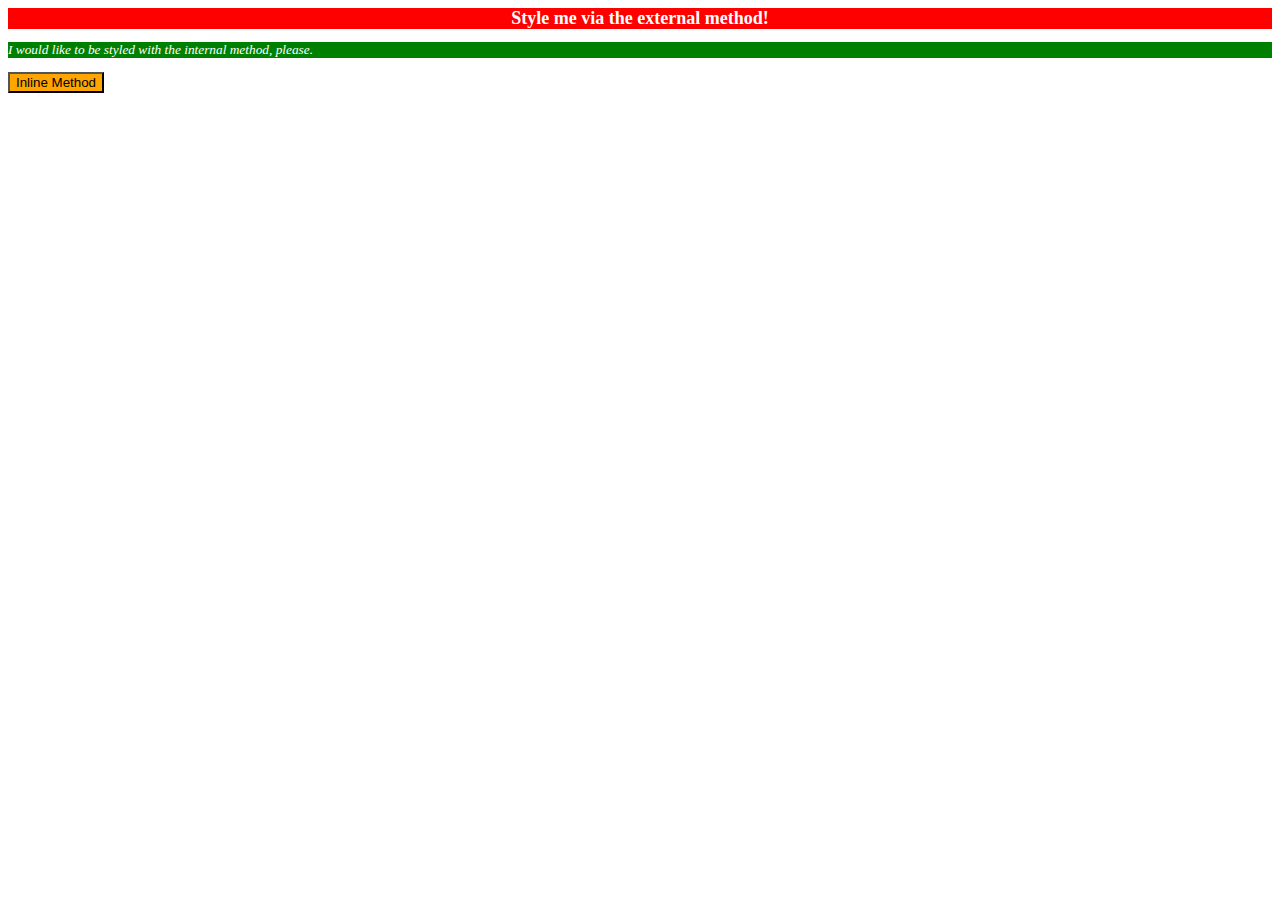
<file: foundations/01-css-methods/index.html>
<!DOCTYPE html>
<html lang="en">
  <head>
    <meta charset="UTF-8">
    <meta http-equiv="X-UA-Compatible" content="IE=edge">
    <meta name="viewport" content="width=device-width, initial-scale=1.0">
    <link rel="stylesheet" href="styles.css">
    <title>Methods for Adding CSS</title>
    <style>

      .para {
        background-color: green;
        color: white;
        font-size: smaller;
        font-style: italic;
      }


    </style>
  
  </head>
  <body>
    <div class="div">Style me via the external method!</div>
    <p class="para" >I would like to be styled with the internal method, please.</p>
    <button style="background-color:orange;">Inline Method</button>
  </body>
</html>
</file>
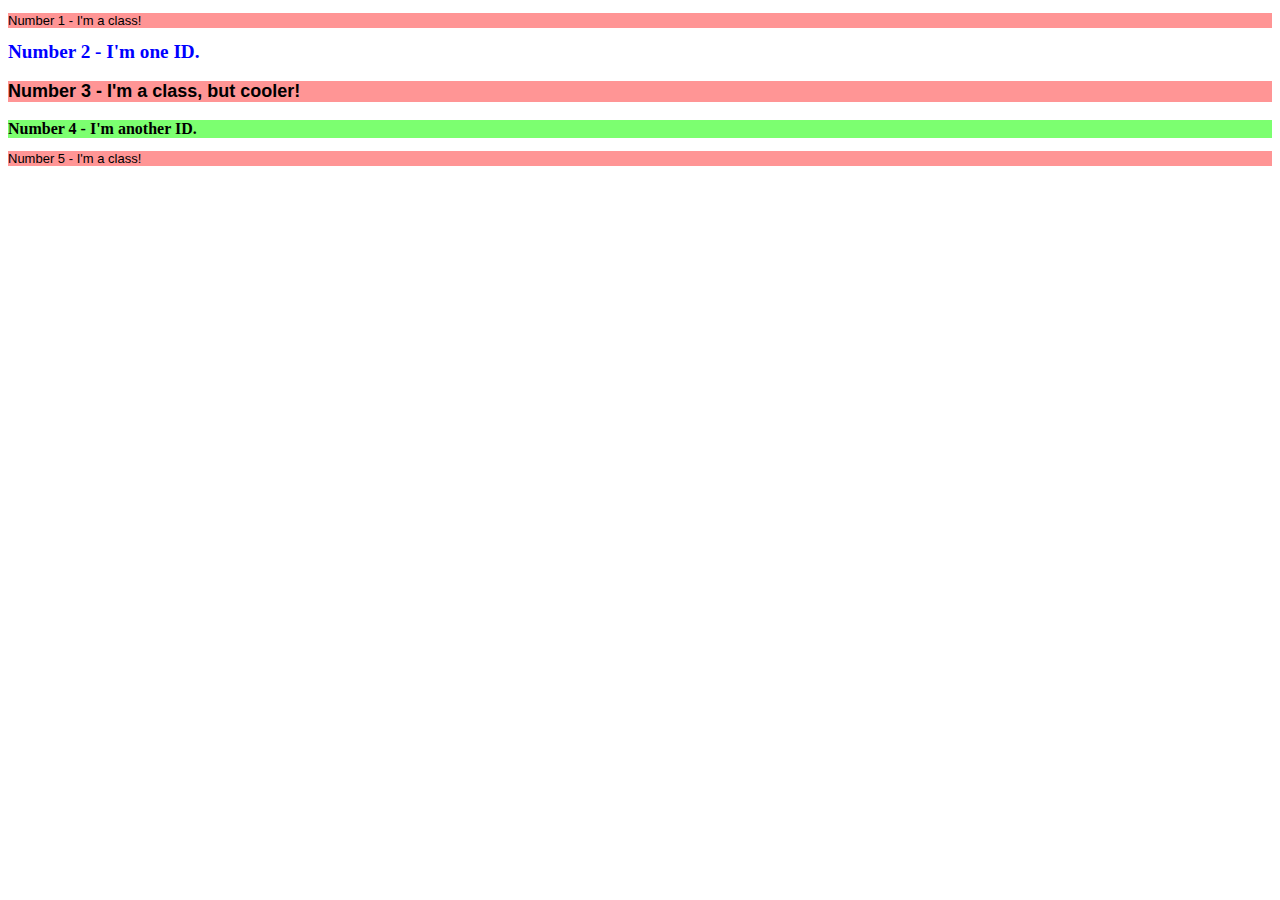
<file: foundations/02-class-id-selectors/index.html>
<!DOCTYPE html>
<html lang="en">
  <head>
    <meta charset="UTF-8">
    <meta http-equiv="X-UA-Compatible" content="IE=edge">
    <meta name="viewport" content="width=device-width, initial-scale=1.0">
    <title>Class and ID Selectors</title>
    <link rel="stylesheet" href="style.css">
  </head>
  <body>
    <p class="urgent">Number 1 - I'm a class!</p>
    <div id="two">Number 2 - I'm one ID.</div>
    <p class="urgent bold">Number 3 - I'm a class, but cooler!</p>
    <div id="four">Number 4 - I'm another ID.</div>
    <p class="urgent">Number 5 - I'm a class!</p>
  </body>
</html>
</file>
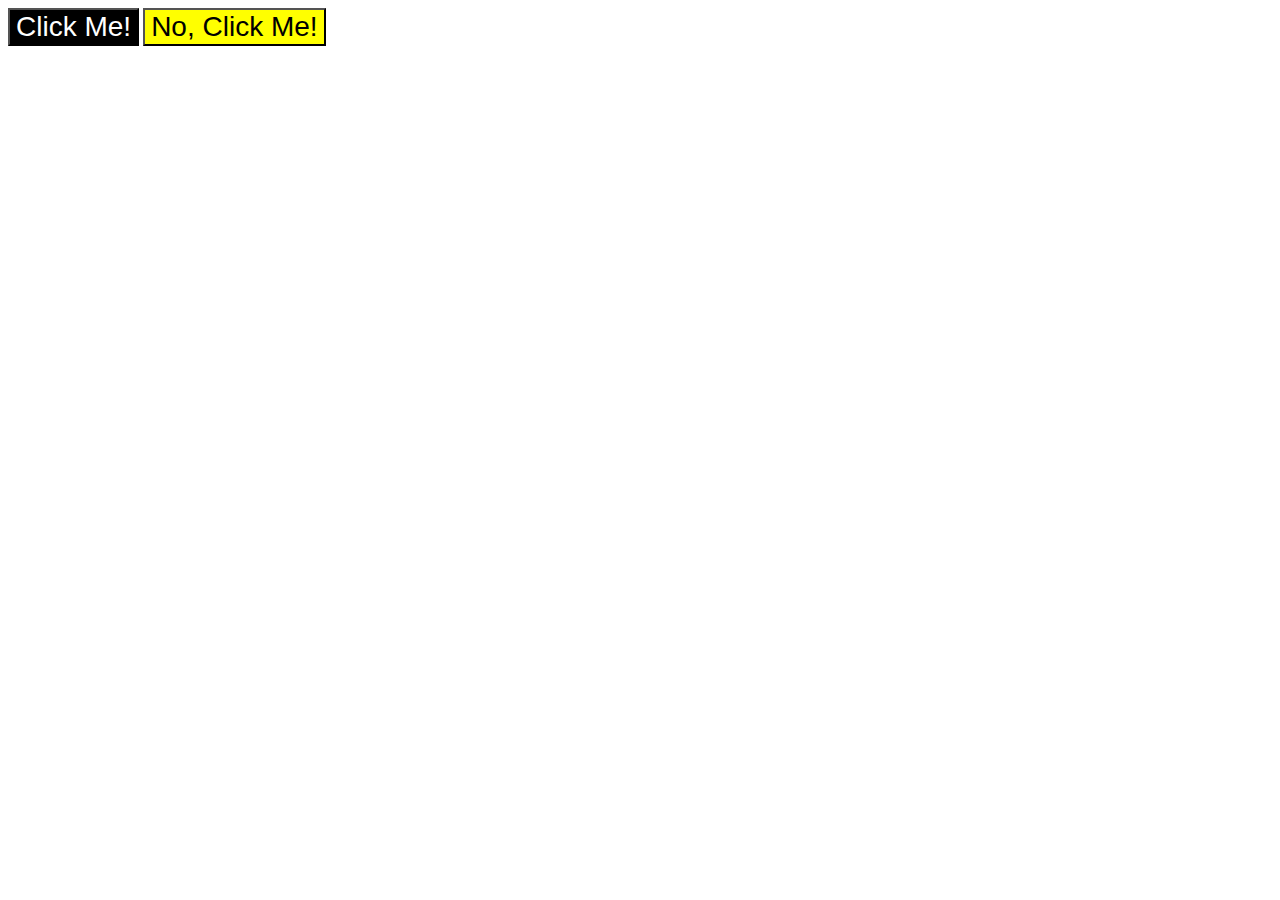
<file: foundations/03-grouping-selectors/index.html>
<!DOCTYPE html>
<html lang="en">
  <head>
    <meta charset="UTF-8">
    <meta http-equiv="X-UA-Compatible" content="IE=edge">
    <meta name="viewport" content="width=device-width, initial-scale=1.0">
    <title>Grouping Selectors</title>
    <link rel="stylesheet" href="style.css">
  </head>
  <body>
    <button class="black">Click Me!</button>
    <button class="yellow">No, Click Me!</button>
  </body>
</html>
</file>
<file: foundations/01-css-methods/styles.css>
.div {
    background-color: red;
    color: white;

    font-weight: 900;
    font-size: large;
    text-align: center;

}
</file>
<file: foundations/02-class-id-selectors/style.css>
.urgent{
    background-color: rgba(255, 122, 122, 0.8);
    font-size: small;
    font-family:Arial, Helvetica, sans-serif;
    
}
.urgent.bold{
    font-weight: 600;
    font-size: large;
}

#two {
    color: blue;
    font-family: 'Times New Roman', Times, serif;
    font-weight: 600;
    font-size: larger;
}
#four{
    font-family: 'Times New Roman', Times, serif;
    font-weight: 700;
    font-size: medium;
    background-color: rgb(124, 255, 112);
}
</file>
<file: foundations/03-grouping-selectors/style.css>
.black, .yellow{
    font-size: 28px;
    font-family: Helvetica,'Times New Roman', sans-serif;

}
.yellow{
    background-color: yellow;

}
.black {
    background-color: black;
    color: white;

}
</file>
